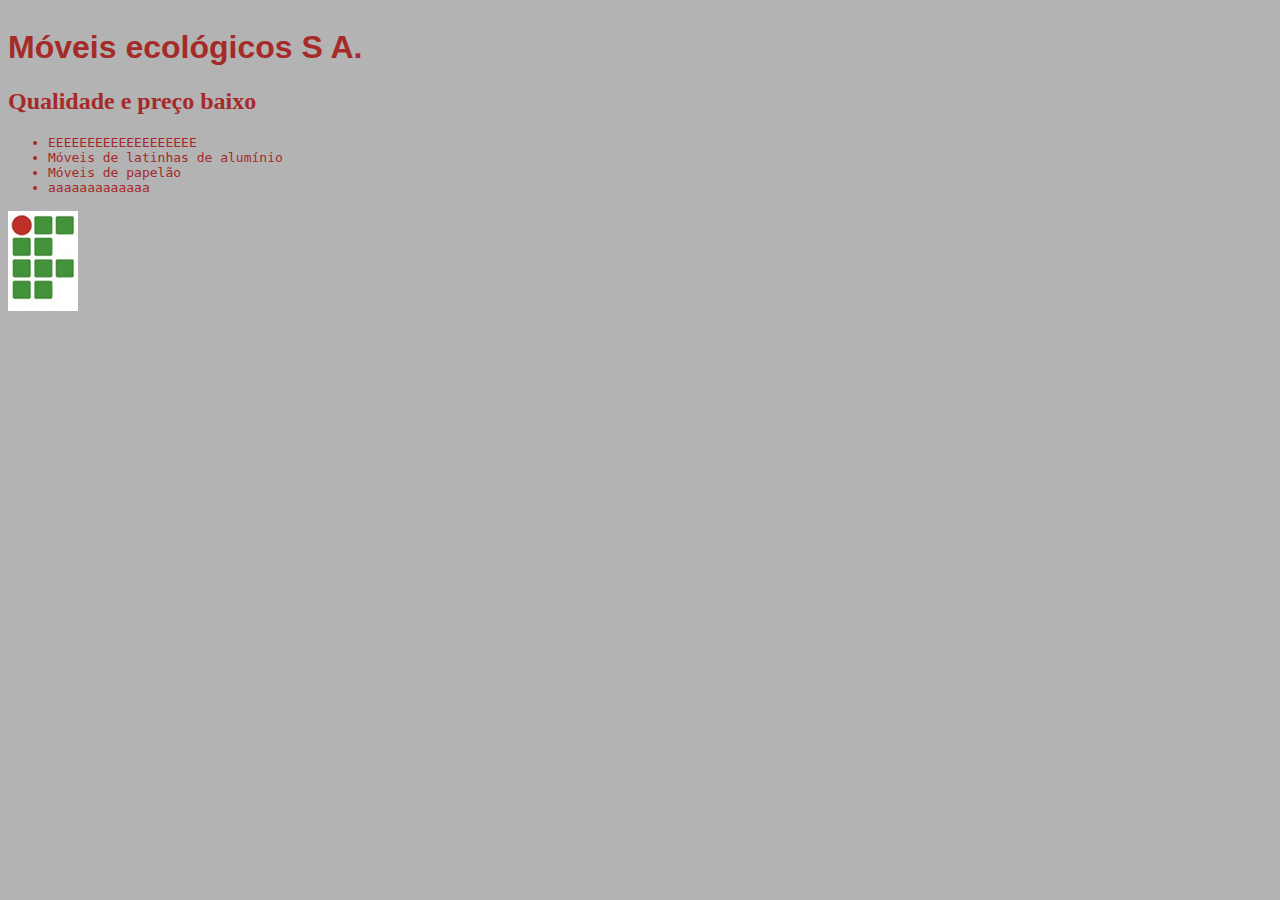
<file: index.html>
<!DOCTYPE html>
<html lang="en">
<head>
    <script src="principal.js"></script>
    <meta charset="UTF-8">
    <meta name="viewport" content="width=device-width, initial-scale=1.0">
    <link rel="stylesheet" href="style.css">
    <title>Móveis ecológicosS. A.</title>
</head>
<body onload ="trocaBanner()">
    <h1>Móveis ecológicos S A.</h1>
    <h2 id="mensagem"></h2>
    <ul>
        <li>EEEEEEEEEEEEEEEEEEE</li>
        <li>Móveis de latinhas de alumínio</li>
        <li>Móveis de papelão</li>
        <li>aaaaaaaaaaaaa</li>
    </ul>
    <img src="imagens/logo.png" alt="">
    </body>
</html>
</file>
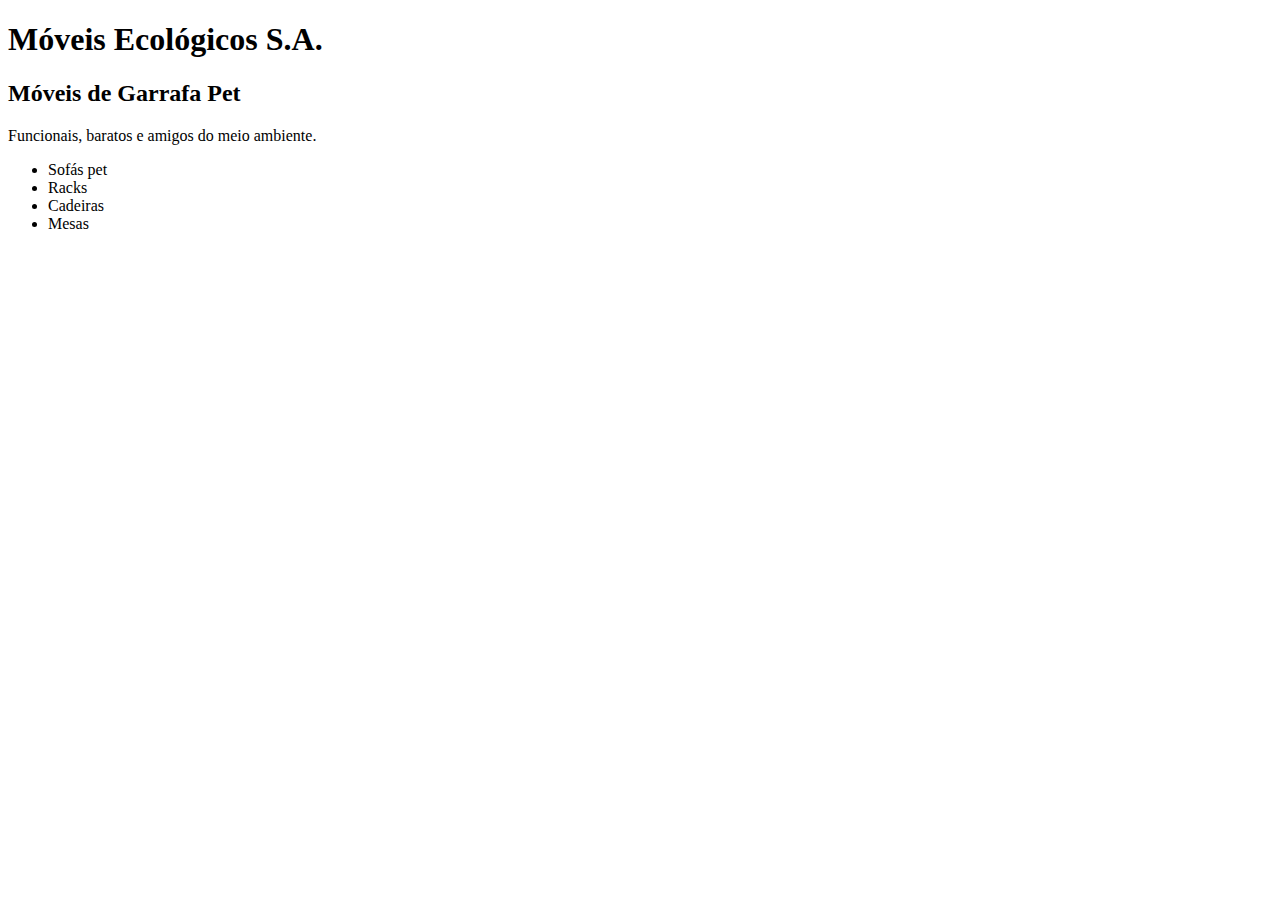
<file: moveis_pet.html>
<!DOCTYPE html>
<html lang="en">
<head>
    <meta charset="UTF-8">
    <meta name="viewport" content="width=device-width, initial-scale=1.0">
    <title>Móveis ecológicos de Garrafa Pet</title>
</head>
<body>
    <h1>Móveis Ecológicos S.A.</h1>
    <h2>Móveis de Garrafa Pet</h2>
    <p>Funcionais, baratos e amigos do meio ambiente.</p>
    <ul>
        <li>Sofás pet</li>
        <li>Racks</li>
        <li>Cadeiras</li>
        <li>Mesas</li>
    </ul>
</body>
</html>
</file>
<file: style.css>
body{
    background-color: rgba(77, 77, 77, 0.428);
    color: brown;
    align-content: center;
}
h1{
    font-family: sans-serif;
}
li{
    font-family: monospace;
}
</file>
